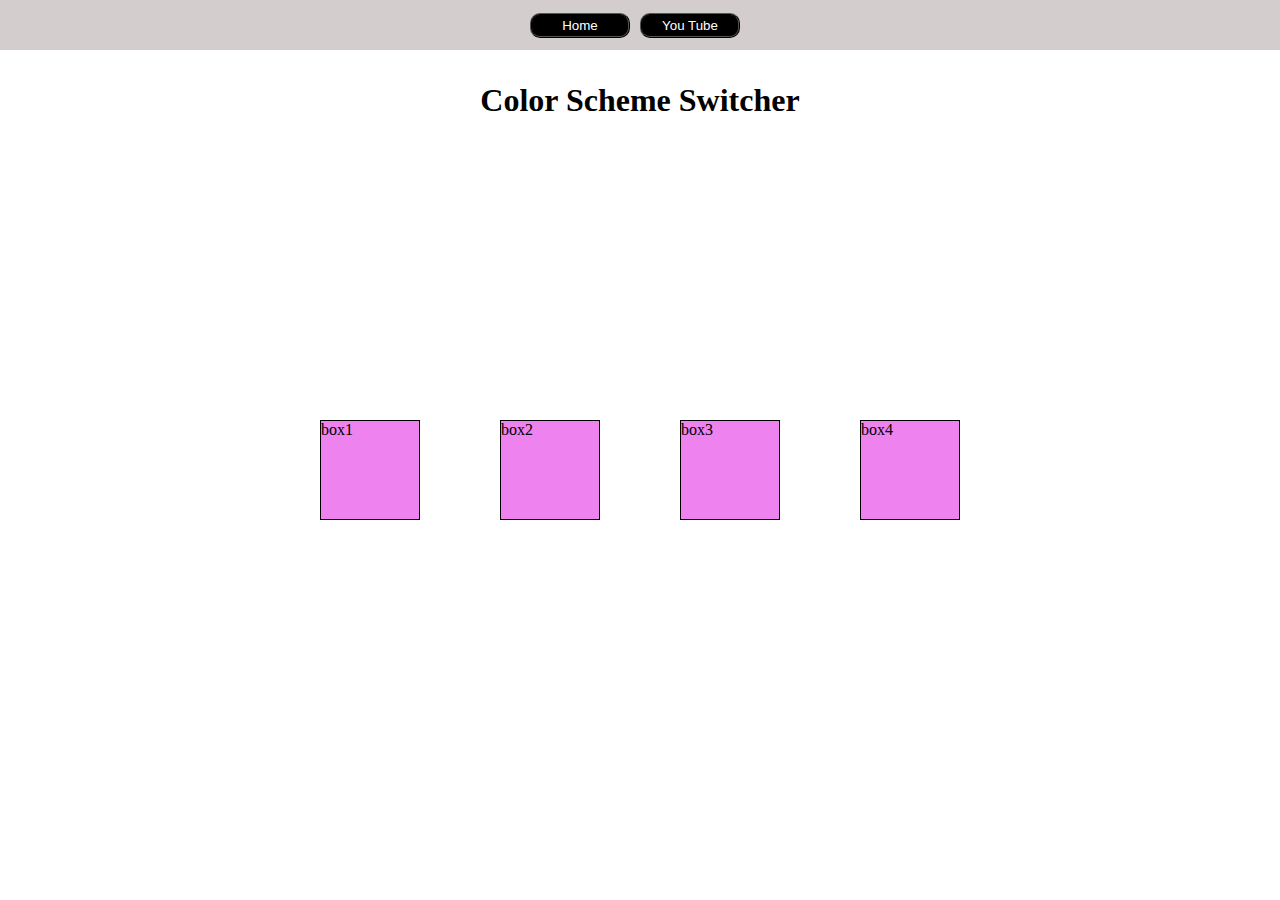
<file: projects/project1/index.html>
<!DOCTYPE html>
<html lang="en">
<head>
    <meta charset="UTF-8">
    <meta name="viewport" content="width=device-width, initial-scale=1.0">
    <title>Javascript background color switcher</title>
    <link rel="stylesheet" href="style.css">
</head>
<body>
    <nav class="nav">
        <button id="home">Home</button>
        <button id="yc">You Tube</button><br>
    </nav>

    <h1 class="title1">Color Scheme Switcher</h1>

    <div class="boxes">
        <div class="box">box1</div>
        <div class="box">box2</div>
        <div class="box">box3</div>
        <div class="box">box4</div>
    </div>
</body>
</html>
</file>
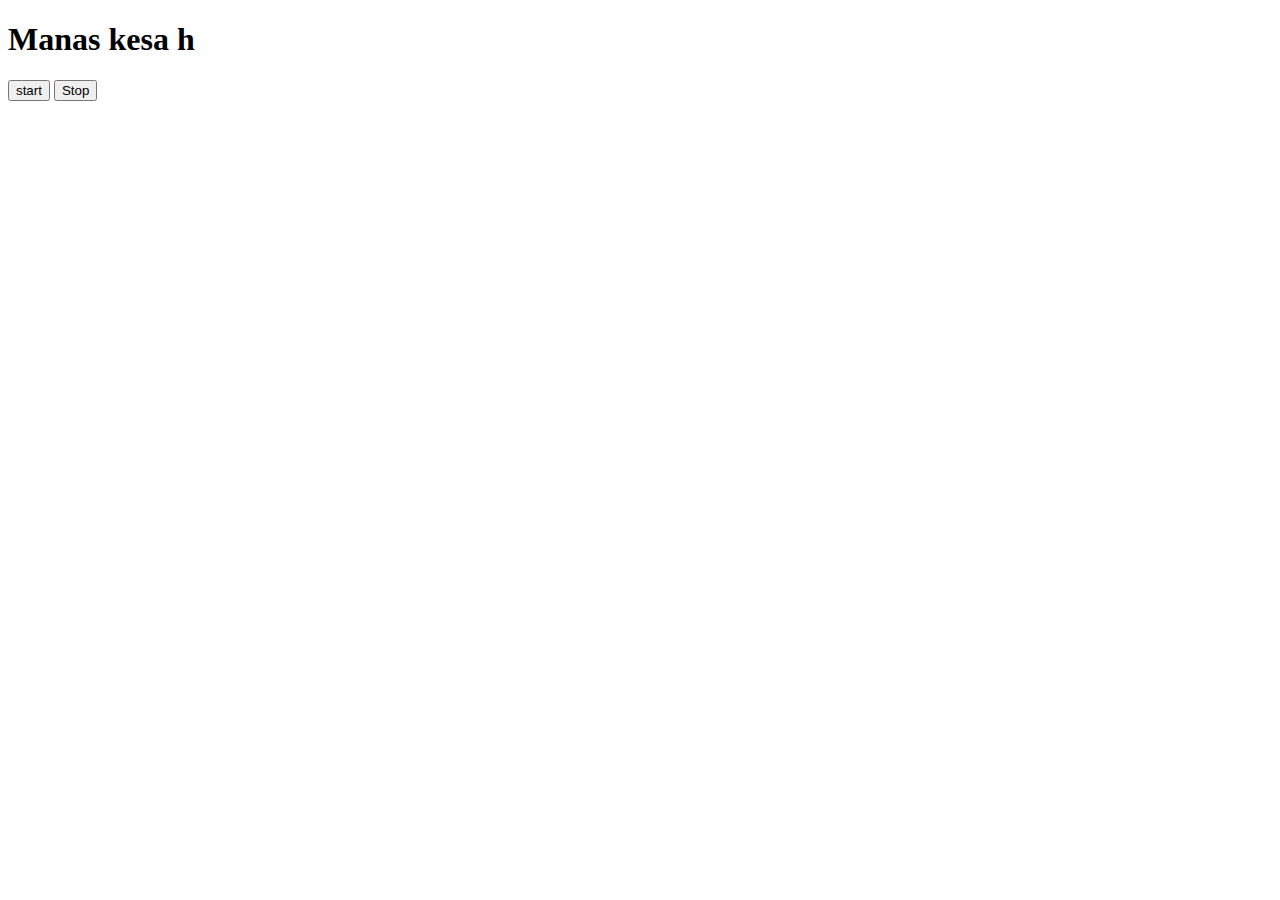
<file: Async/three.html>
<!DOCTYPE html>
<html lang="en">
<head>
    <title>Document</title>
</head>
<body>
    <h1>Manas kesa h</h1>
    <button id="start">start</button>
    <button id="stop">Stop</button>
</body>
<script>
    const sayDate= function(str){
        console.log(str, Date.now());
    }

    const intervalId= setInterval(sayDate,1000, "hi");

   document.querySelector('#stop').addEventListener('click',function(){
    clearInterval(intervalId);
   })

   document.querySelector('#start').addEventListener('click',function(){
    
   })
</script>
</html>
</file>
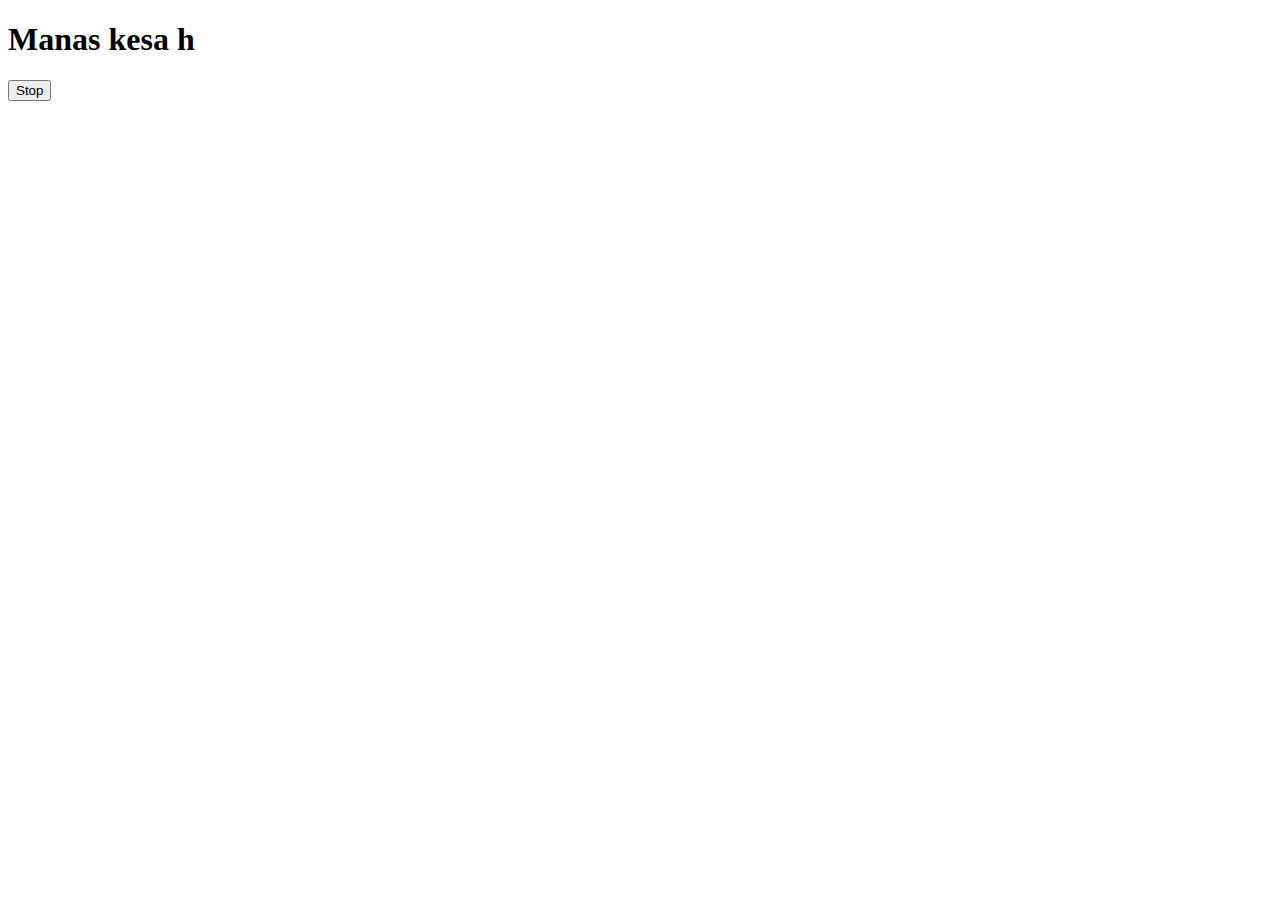
<file: Async/two.html>
<!DOCTYPE html>
<html lang="en">
<head>
    <title>Document</title>
</head>
<body>
    <h1>Manas kesa h</h1>
    <button id="stop">Stop</button>
</body>
<script>
    const sayManas = function(){
        console.log("Manas");
    }

    const changeText = function(){
        document.querySelector('h1').innerHTML="best Js learning platform"
    }

     setTimeout(sayManas,2000);
     const changeMe = setTimeout(changeText,2000);
     document.querySelector('#stop').addEventListener('click',
        function(){
            clearTimeout(changeMe)
            console.log("STOPPED");
        }
     )

</script>
</html>
</file>
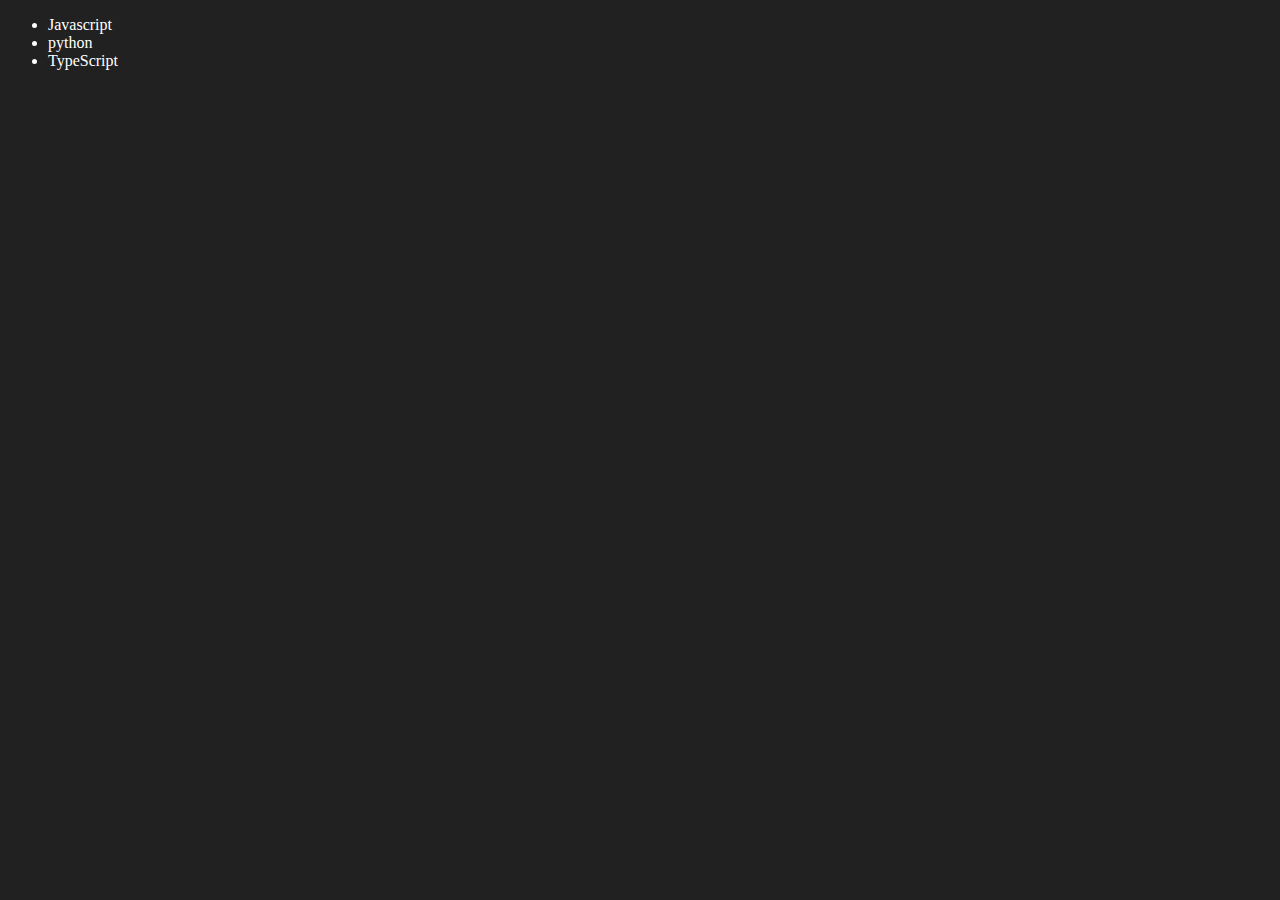
<file: DOM/four.html>
<!DOCTYPE html>
<html lang="en">
<head>
    <meta charset="UTF-8">
    <meta name="viewport" content="width=device-width, initial-scale=1.0">
    <title>Manas aur redoc</title>
</head>
<body style="background-color: #212121; color: #fff;">
    <ul class="language">
        <li>Javascript</li>
    </ul>
</body>

<script>
    function addLanguage(langName){
        const li= document.createElement('li');
        li.innerHTML = `${langName}`
        document.querySelector('.language').appendChild(li)
    }
    addLanguage("python")
    addLanguage("TypeScript")

    // Edit

    const secondLang= document.querySelector("li:nth-child(2)")
    //secondLang.innerHTML="Mojo"
    const newLi= document.createElement('li')
    newLi.textContent="Mojo"


</script>

</html>
</file>
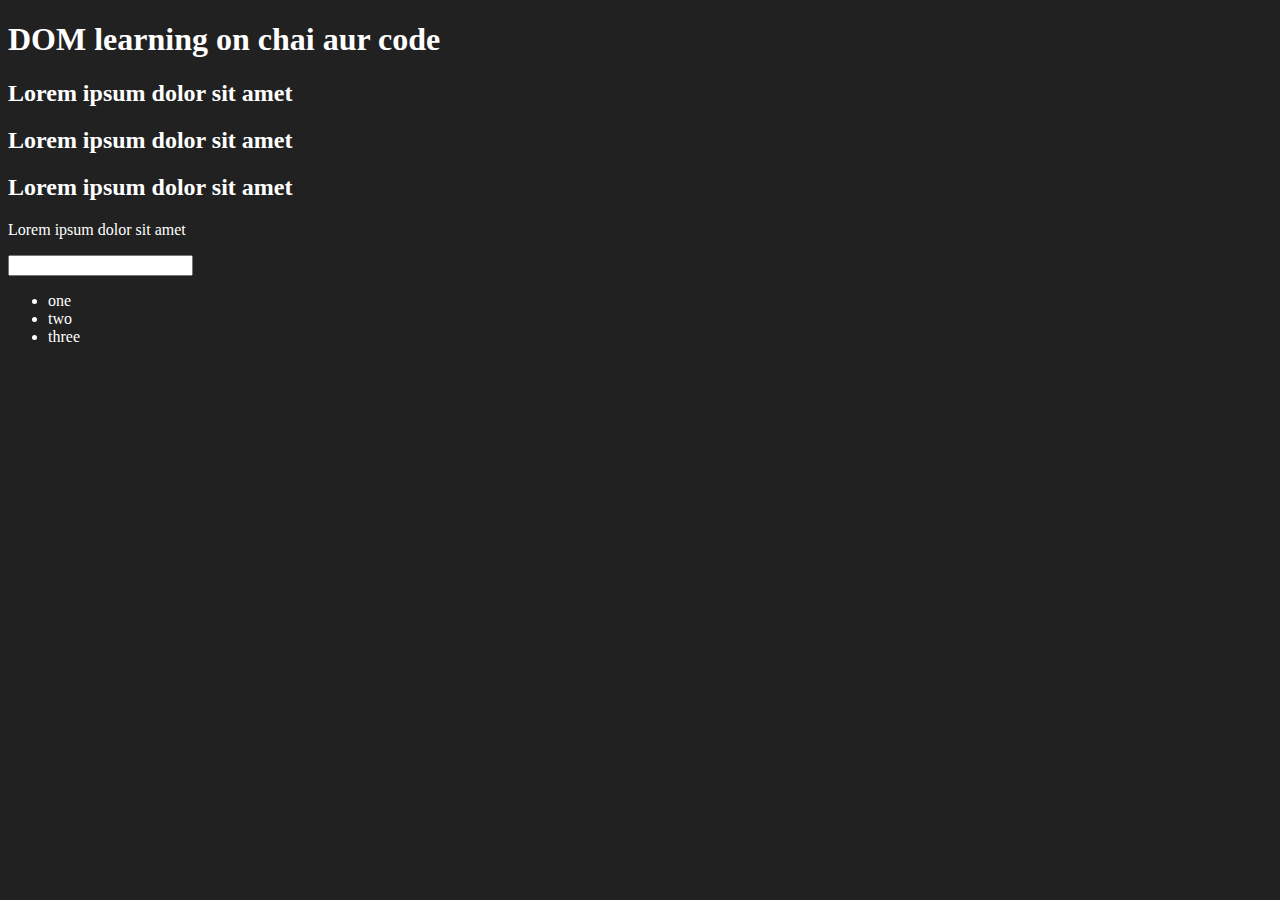
<file: DOM/one.html>
<!DOCTYPE html>
<html lang="en">
<head>
    <meta charset="UTF-8">
    <meta name="viewport" content="width=device-width, initial-scale=1.0">
    <title>DOM Learning</title>
    <style>
        .bg-black{
            background-color: #212121;
            color: #fff;
        }
    </style>
</head>
<body  class="bg-black">
    <div>
        <h1 id = "title" class="heading">DOM learning on chai aur code
            <span style = "display:none">hllo my friend</span>
        </h1>
        <h2>Lorem ipsum dolor sit amet</h2>
        <h2>Lorem ipsum dolor sit amet</h2>
        <h2>Lorem ipsum dolor sit amet</h2>
        <p>Lorem ipsum dolor sit amet</p>
        <input type="password" name="" id="">

        <ul>
            <li class="list-name">one</li>
            <li class="list-name">two</li>
            <li class="list-name">three</li>
        </ul>
    </div>
    
</body>
</html>
</file>
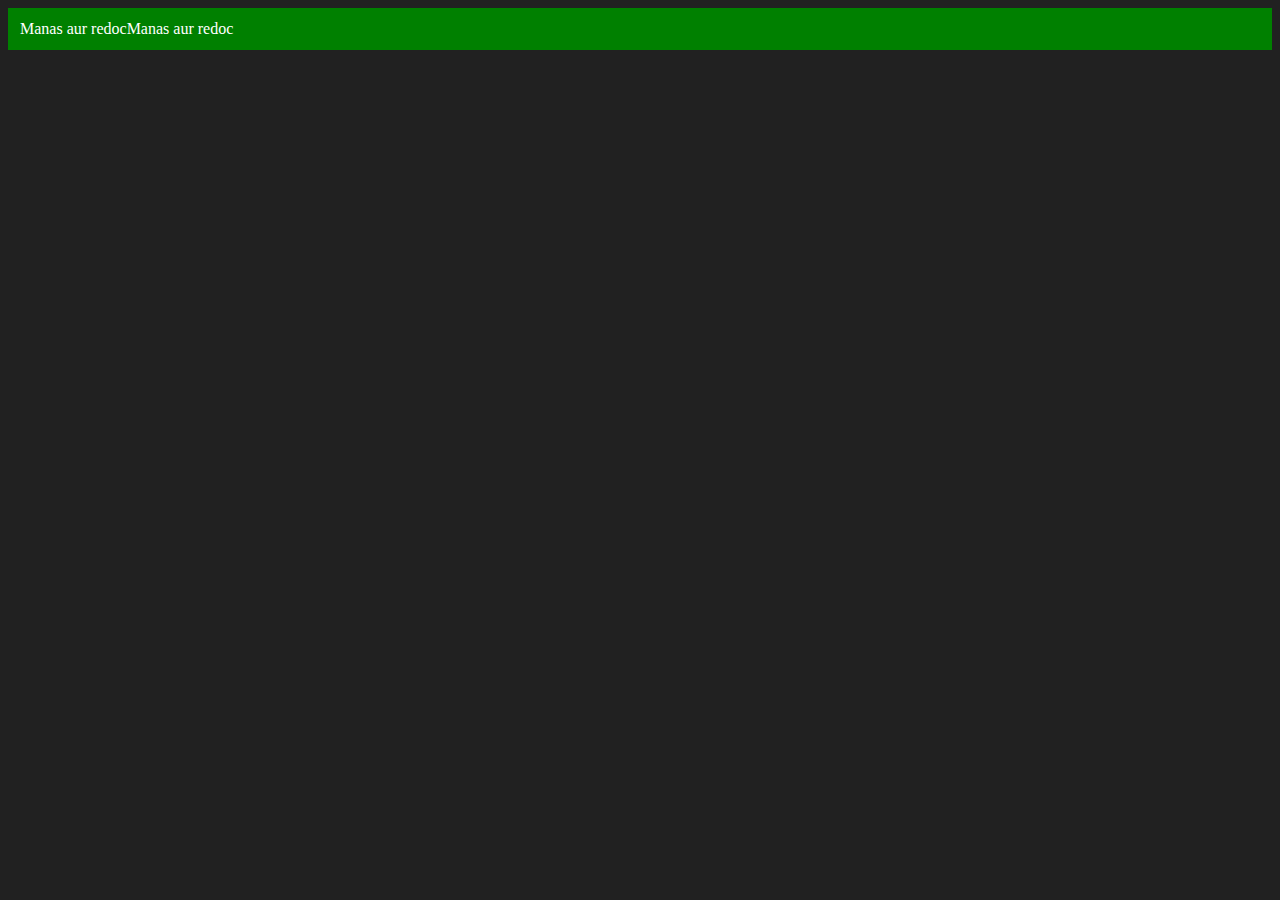
<file: DOM/three.html>
<!DOCTYPE html>
<html lang="en">
<head>
    <meta charset="UTF-8">
    <meta name="viewport" content="width=device-width, initial-scale=1.0">
    <title>Manas aur Redoc</title>
</head>
<body style="background-color: #212121; color: #fff;">
</body>

<script>
    const div= document.createElement('div')
    console.log(div)
    div.className="main"
    div.id=Math.random()*10
    div.setAttribute("title", "generated title")
    div.style.backgroundColor="green"
    div.style.padding="12px"

// niche wali cheez dodno hi shi tareeken likhne k fark bs optimistaion ka h 
   /*1*/ div.innerText="Manas aur redoc"
   /*2*/ const addText=document.createTextNode("Manas aur redoc")
    div.appendChild(addText)

// adding our info in the web page from memory

document.body.appendChild(div)

</script>

</html>
</file>
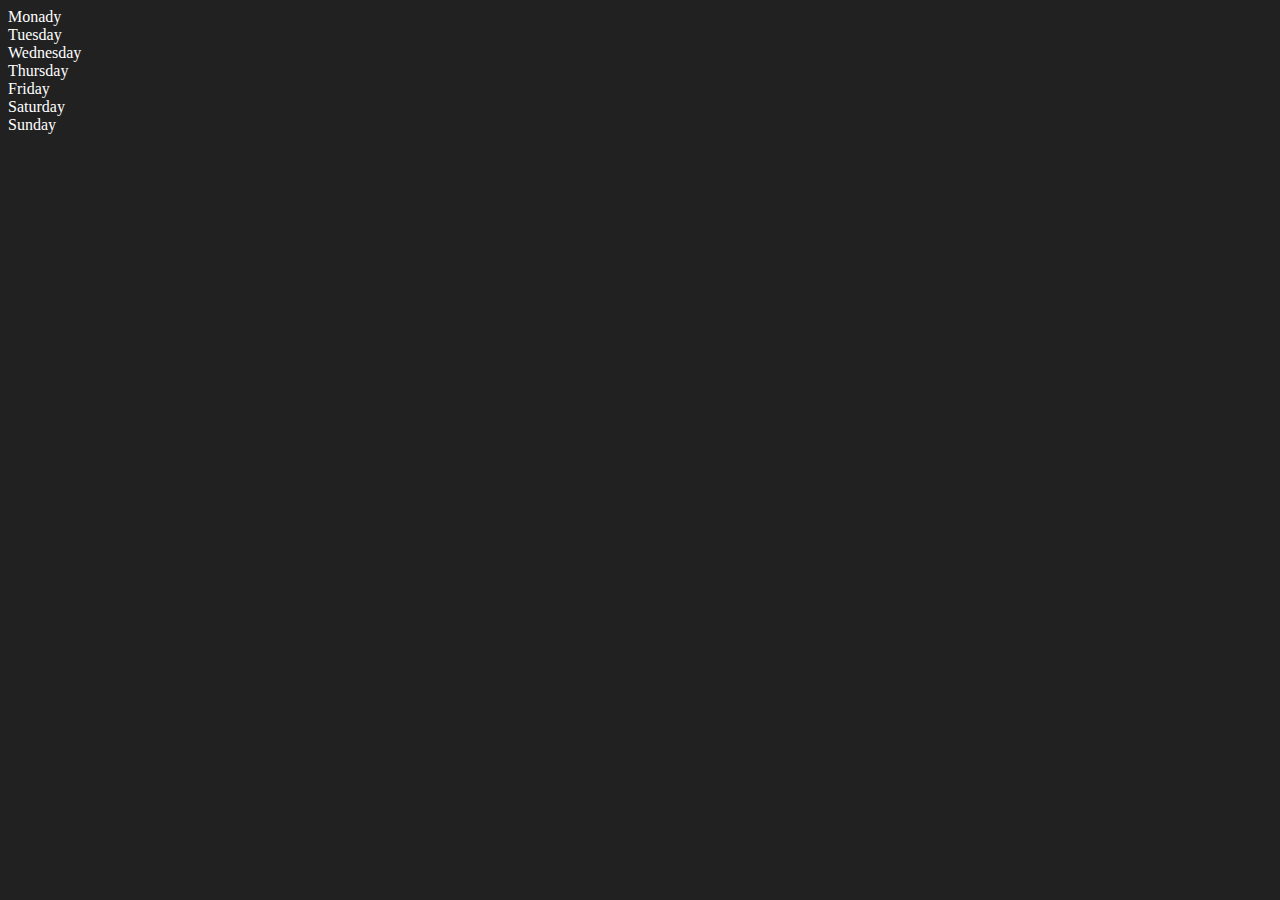
<file: DOM/two.html>
<!DOCTYPE html>
<html lang="en">
<head>
    <meta charset="UTF-8">
    <meta name="viewport" content="width=device-width, initial-scale=1.0">
    <title>DOM | Manas The Redoc</title>
</head>
<body style="background-color: #212121; color: #fff;">
    <div  class="parent">
        <div class="day">Monady</div>
        <div class="day">Tuesday</div>
        <div class="day">Wednesday</div>
        <div class="day">Thursday</div>
        <div class="day">Friday</div>
        <div class="day">Saturday</div>
        <div class="day">Sunday</div>
    </div>
    
</body>

<script>
    const parent= document.querySelector('.parent')
   // console.log(parent)
    //console.log(parent.children[1].innerHTML)
    //console.log(" ")

   // for(let i=0;i<parent.children.length;i++){
     //   console.log(parent.children[i].innerHTML);
    //}

    const dayOne=document.querySelector('.day');
    //console.log(dayOne);

    //console.log(dayOne.parentElement);

    console.log(dayOne.nextElementSibling);

    console.log("Nodes: ",parent.childNodes);
</script>

</html>
</file>
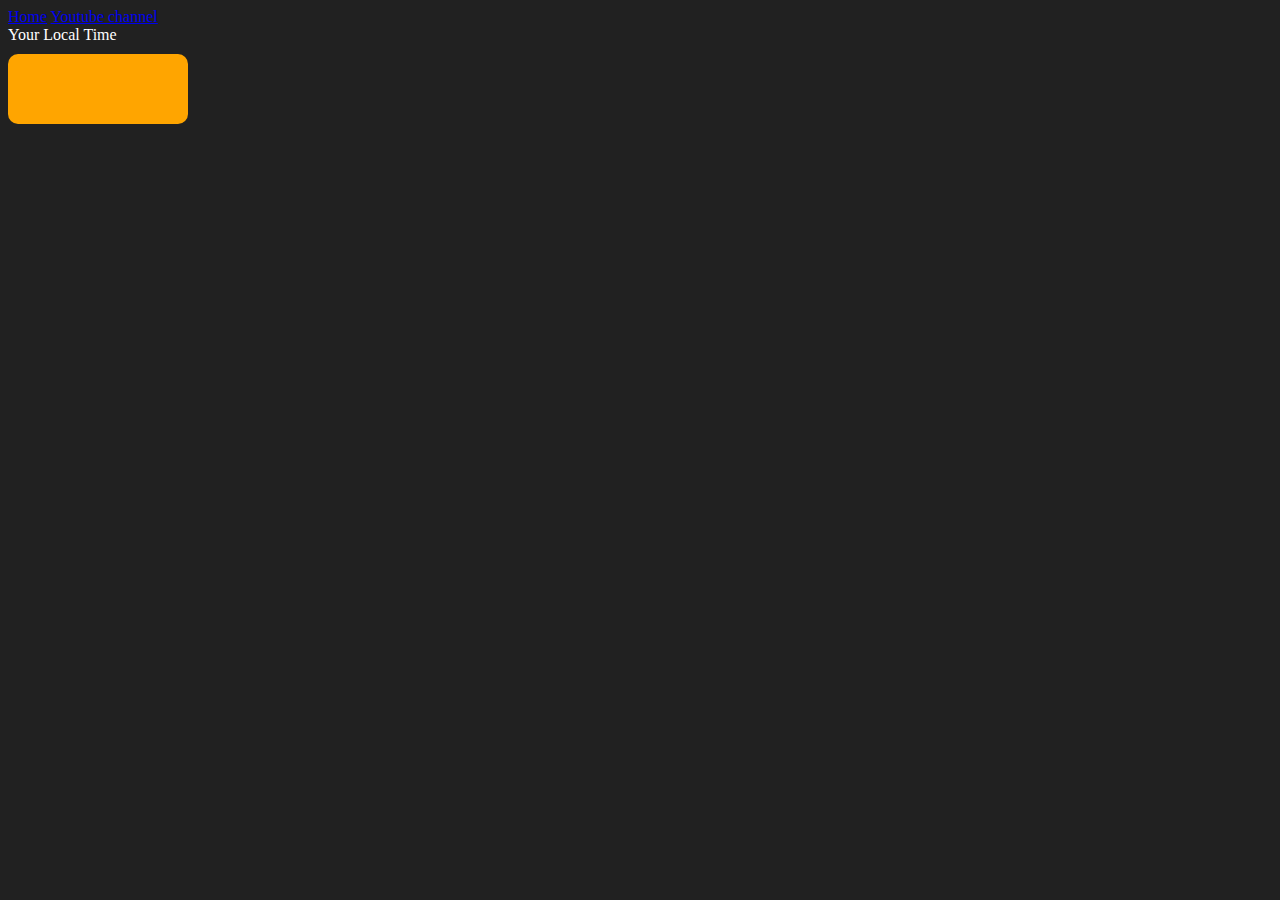
<file: project3/index3.html>
<!DOCTYPE html>
<html lang="en">
<head>
    <meta charset="UTF-8">
    <meta name="viewport" content="width=device-width, initial-scale=1.0">
    <title>Digital Clock</title>
    <link rel="stylesheet" href="style3.css">
</head>
<body>
    <nav>
        <a href="/" aria-current="page">Home</a>
        <a target="_blank" href="https://www.youtube.com/@chaiaurcode"
          >Youtube channel</a
        >
      </nav>
      <div class="centre">
        <div id="banner"><span>Your Local Time</span></div>
        <div id="clock"></div>
      </div>

      <script src="pr3.js"></script>
</body>
</html>
</file>
<file: projects/project1/style.css>
*{
    margin:0;
    padding:0;
    box-sizing: border-box;
}

.nav{
   height:50px;
   background-color: rgb(211, 205, 205);
   display:flex;
   align-items: center;
   justify-content: center;
   border: grey;
   border-style:none;
   gap: 10px;
} 

#home{
    width: 100px;
    height:25px;
    background-color: black;
    color: #fff;
    border-radius: 10px;
    border-style: ridge;
}
#yc{
    width: 100px;
    height:25px;
    background-color: black;
    color: #fff;
    border-radius: 10px;
    border-style: ridge;
}

.title1{
    height:100px;
    display: flex;
    align-items: center;
    justify-content: center;
}

.boxes{
    margin:auto;
    width:50vw;
    height: 50vw;
    display: flex;
    justify-content: center;
    align-items: center;
    justify-content: space-between;
    flex-wrap: wrap;
}

.box{
    background-color: violet;
    width:100px;
    height:100px;
    border:1px solid black;
}
</file>
<file: project3/style3.css>
body {
    background-color: #212121;
    color: #fff;
  }
  .center {
    display: flex;
    height: 100vh;
    justify-content: center;
    align-items: center;
    flex-direction: column;
  }
  #clock {
    display:flex;
    justify-content: center;
    font-size: 40px;
    background-color: orange;
    padding: 20px 50px;
    margin-top: 10px;
    border-radius: 10px;
    height:30px;
    width:80px;
  }
</file>
